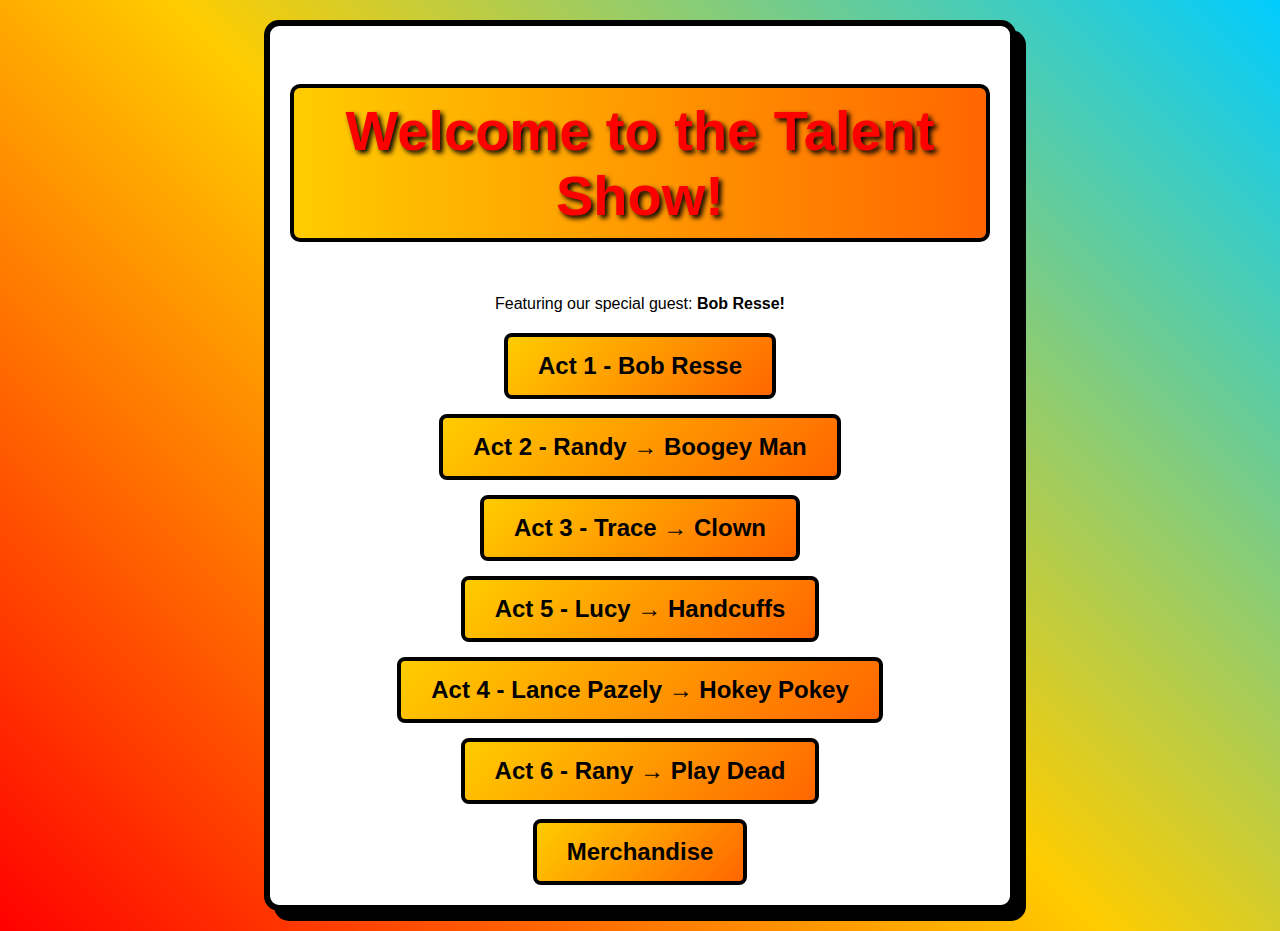
<file: index.html>
<!DOCTYPE html>
<html lang="en">
  <head>
    <meta charset="UTF-8" />
    <meta name="viewport" content="width=device-width, initial-scale=1.0" />
    <link rel="stylesheet" href="style.css" />
    <script defer src="script.js"></script>
  </head>
  <body>
    <div class="container">
      <h1>Welcome to the Talent Show!</h1>
      <p>Featuring our special guest: <strong>Bob Resse!</strong></p>
      <div class="acts">
        <div><a href="act1.html">Act 1 - Bob Resse</a></div>
        <div><a href="act2.html">Act 2 - Randy → Boogey Man</a></div>
        <div><a href="act3.html">Act 3 - Trace → Clown</a></div>
        <div><a href="act5.html">Act 5 - Lucy → Handcuffs</a></div>
        <div><a href="act4.html">Act 4 - Lance Pazely → Hokey Pokey</a></div>
        <div><a href="act6.html">Act 6 - Rany → Play Dead</a></div>
        <div><a href="merch.html">Merchandise</a></div>
      </div>
    </div>
  </body>
</html>
</file>
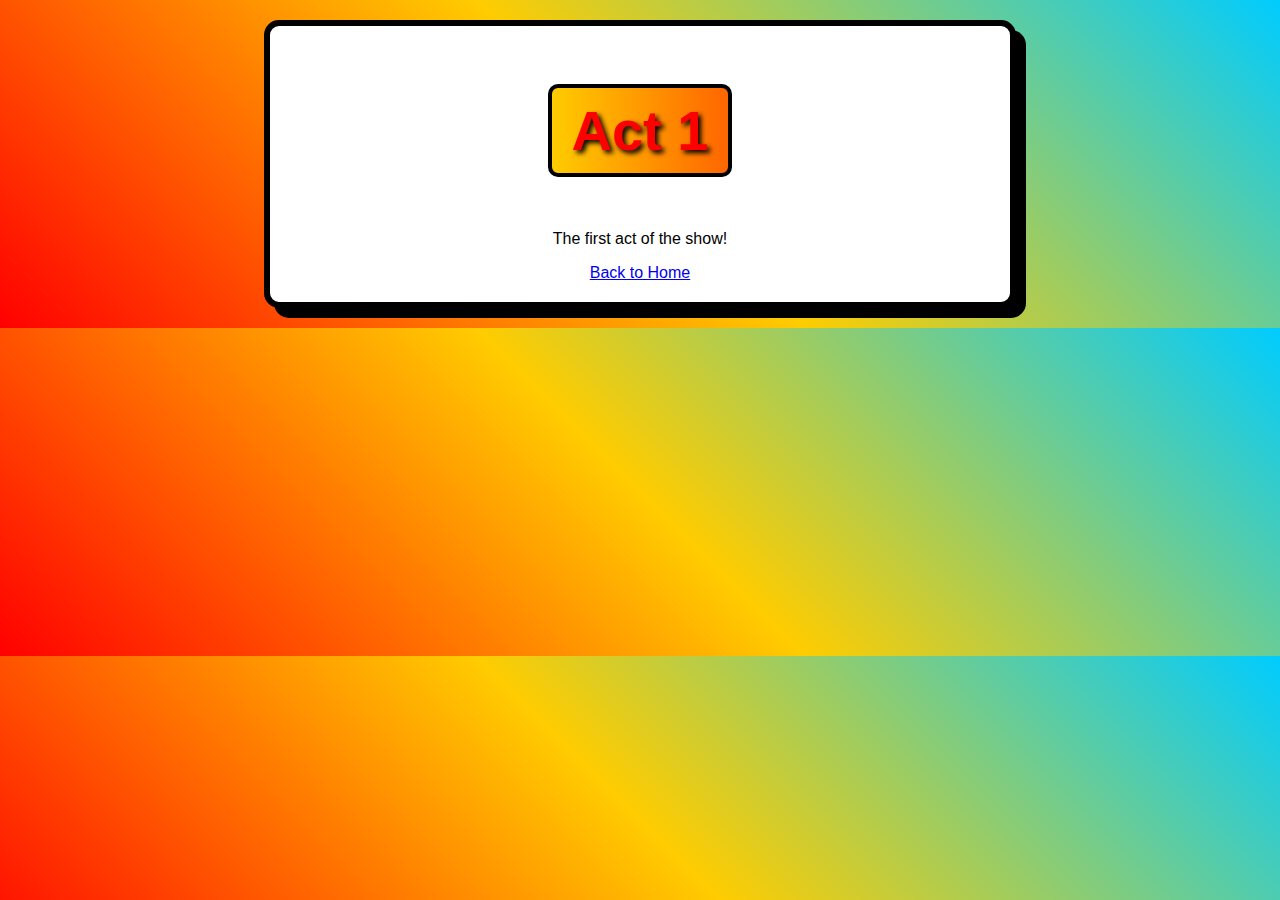
<file: act1.html>
<!DOCTYPE html>
<html lang="en">
<head>
    <meta charset="UTF-8">
    <meta name="viewport" content="width=device-width, initial-scale=1.0">
    <title>Act 1</title>
    <link rel="stylesheet" href="style.css">
    <script defer src="script.js"></script>
</head>
<body>
    <div class="container">
        <h1>Act 1</h1>
        <p>The first act of the show!</p>
        <a href="index.html">Back to Home</a>
    </div>
</body>
</html>
</file>
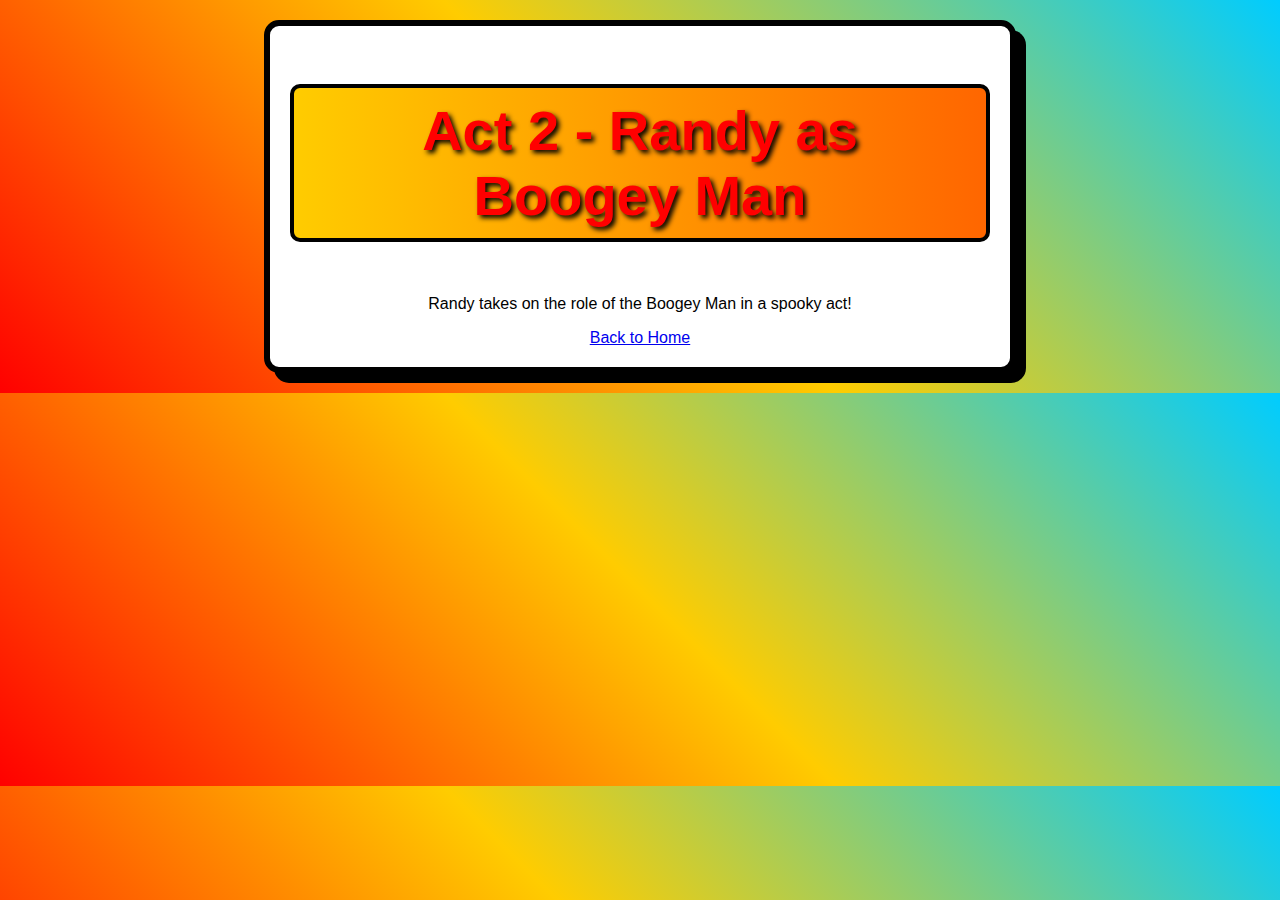
<file: act2.html>
<!DOCTYPE html>
<html lang="en">
<head>
    <meta charset="UTF-8">
    <meta name="viewport" content="width=device-width, initial-scale=1.0">
    <title>Act 2 - Boogey Man</title>
    <link rel="stylesheet" href="style.css">
    <script defer src="script.js"></script>
</head>
<body>
    <div class="container">
        <h1>Act 2 - Randy as Boogey Man</h1>
        <p>Randy takes on the role of the Boogey Man in a spooky act!</p>
        <a href="index.html">Back to Home</a>
    </div>
</body>
</html>
</file>
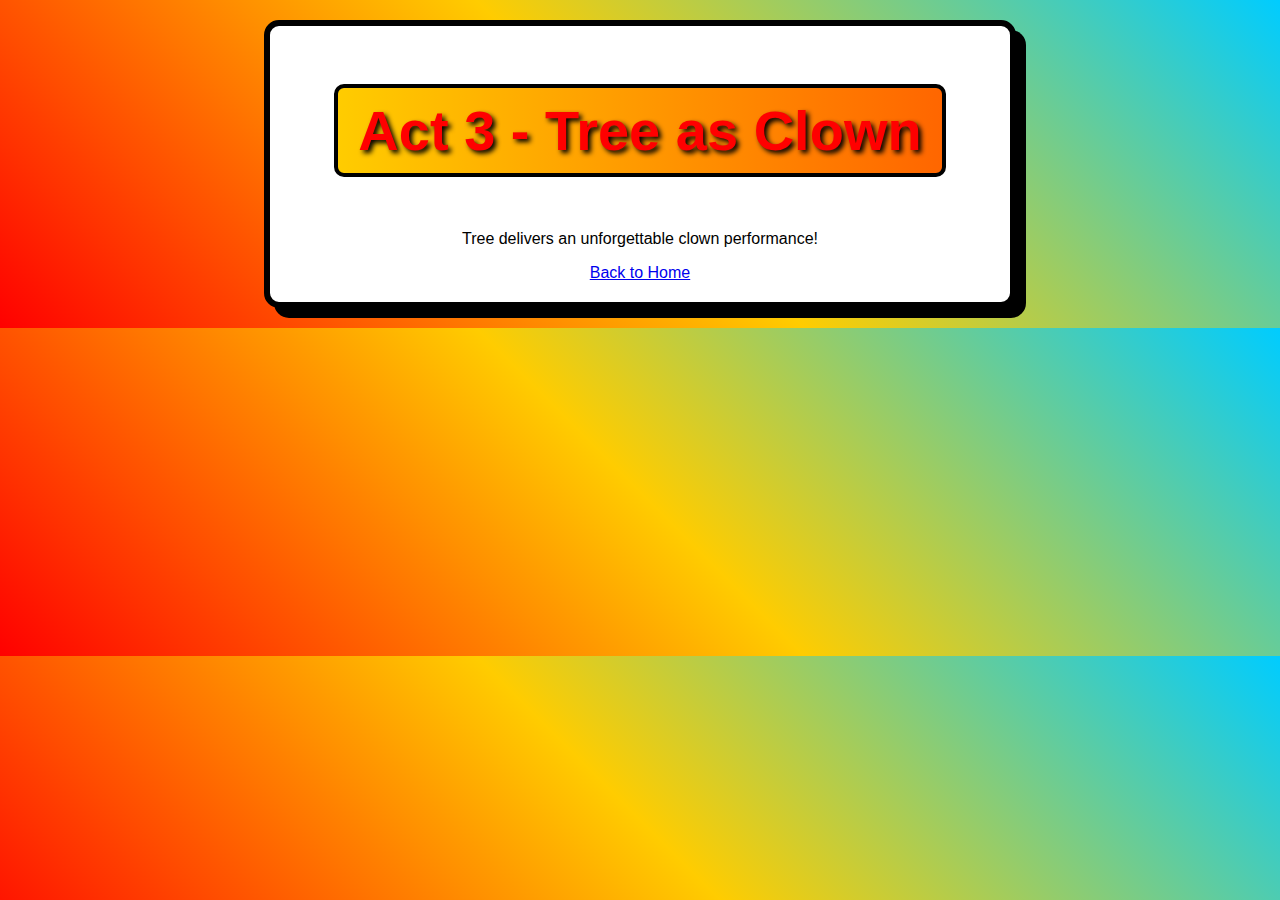
<file: act3.html>
<!DOCTYPE html>
<html lang="en">
<head>
    <meta charset="UTF-8">
    <meta name="viewport" content="width=device-width, initial-scale=1.0">
    <title>Act 3 - Clown</title>
    <link rel="stylesheet" href="style.css">
    <script defer src="script.js"></script>
</head>
<body>
    <div class="container">
        <h1>Act 3 - Tree as Clown</h1>
        <p>Tree delivers an unforgettable clown performance!</p>
        <a href="index.html">Back to Home</a>
    </div>
</body>
</html>
</file>
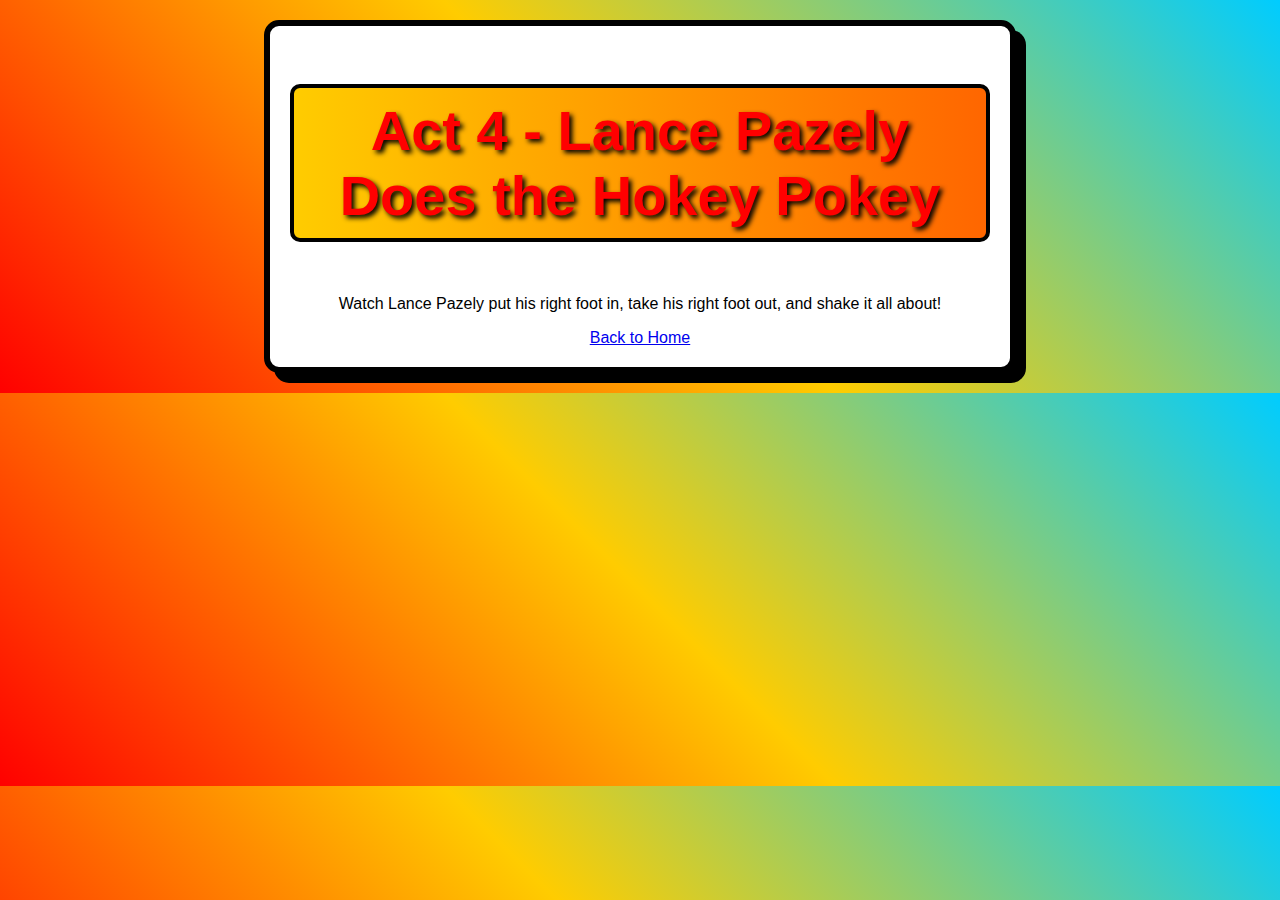
<file: act4.html>
<!DOCTYPE html>
<html lang="en">
<head>
    <meta charset="UTF-8">
    <meta name="viewport" content="width=device-width, initial-scale=1.0">
    <title>Act 4 - Hokey Pokey</title>
    <link rel="stylesheet" href="style.css">
    <script defer src="script.js"></script>
</head>
<body>
    <div class="container">
        <h1>Act 4 - Lance Pazely Does the Hokey Pokey</h1>
        <p>Watch Lance Pazely put his right foot in, take his right foot out, and shake it all about!</p>
        <a href="index.html">Back to Home</a>
    </div>
</body>
</html>
</file>
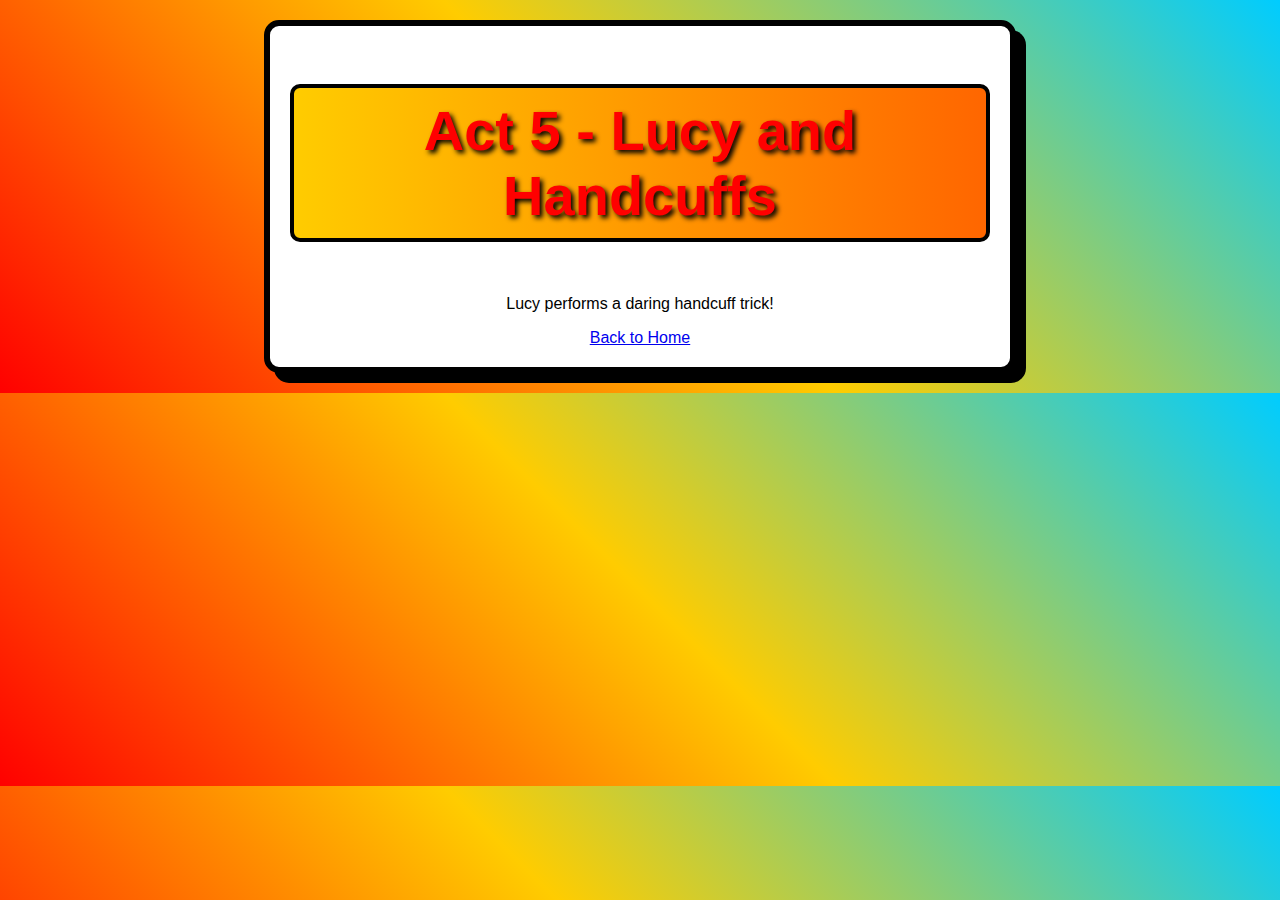
<file: act5.html>
<!DOCTYPE html>
<html lang="en">
<head>
    <meta charset="UTF-8">
    <meta name="viewport" content="width=device-width, initial-scale=1.0">
    <title>Act 5 - Handcuffs</title>
    <link rel="stylesheet" href="style.css">
    <script defer src="script.js"></script>
</head>
<body>
    <div class="container">
        <h1>Act 5 - Lucy and Handcuffs</h1>
        <p>Lucy performs a daring handcuff trick!</p>
        <a href="index.html">Back to Home</a>
    </div>
</body>
</html>
</file>
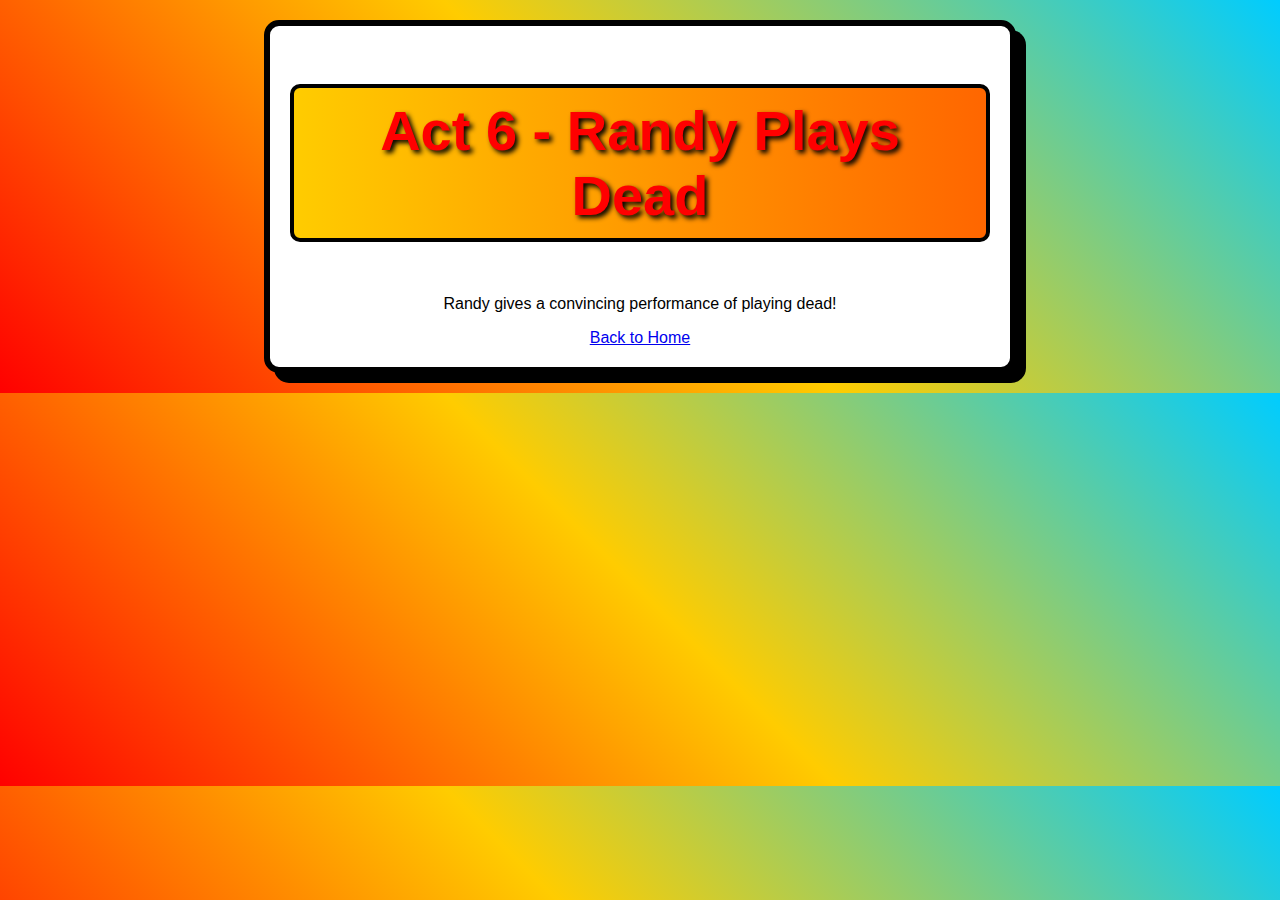
<file: act6.html>
<!DOCTYPE html>
<html lang="en">
<head>
    <meta charset="UTF-8">
    <meta name="viewport" content="width=device-width, initial-scale=1.0">
    <title>Act 6 - Play Dead</title>
    <link rel="stylesheet" href="style.css">
    <script defer src="script.js"></script>
</head>
<body>
    <div class="container">
        <h1>Act 6 - Randy Plays Dead</h1>
        <p>Randy gives a convincing performance of playing dead!</p>
        <a href="index.html">Back to Home</a>
    </div>
</body>
</html>
</file>
<file: style.css>
body {
  font-family: "Comic Sans MS", cursive, sans-serif;
  background: linear-gradient(45deg, #ff0000, #ffcc00, #00ccff);
  color: #000;
  text-align: center;
  margin: 0;
  padding: 20px;
  overflow: auto;
}

.container {
  max-width: 700px;
  margin: auto;
  background: white;
  padding: 20px;
  border-radius: 15px;
  border: 6px solid #000;
  box-shadow: 10px 10px 0px #000;
  animation: fadeIn 1s ease-in-out;
}

@keyframes fadeIn {
  from {
    opacity: 0;
    transform: scale(0.9);
  }
  to {
    opacity: 1;
    transform: scale(1);
  }
}

h1 {
  color: #ff0000;
  font-size: 3.5rem;
  text-shadow: 3px 3px 5px #000;
  background: linear-gradient(90deg, #ffcc00, #ff6600);
  display: inline-block;
  padding: 10px 20px;
  border-radius: 10px;
  border: 4px solid #000;
}

.acts {
  display: flex;
  flex-direction: column;
  align-items: center;
  gap: 15px;
  margin-top: 20px;
}

.acts div {
  background: linear-gradient(135deg, #ffcc00, #ff6600);
  padding: 15px 30px;
  border-radius: 8px;
  display: inline-block;
  border: 4px solid #000;
  font-size: 1.5rem;
  font-weight: bold;
  color: black;
  transition: all 0.3s ease-in-out;
}

.acts div a {
  color: black;
  text-decoration: none;
}

.acts div:hover {
  background: linear-gradient(135deg, #00ccff, #ffcc00);
  transform: scale(1.1) rotate(-3deg);
  border-color: white;
}

footer {
  margin-top: 20px;
  font-size: 1.2rem;
  font-weight: bold;
  color: #000;
  background: #ffcc00;
  padding: 10px;
  border-radius: 5px;
  border: 3px solid #000;
  display: inline-block;
}
</file>
